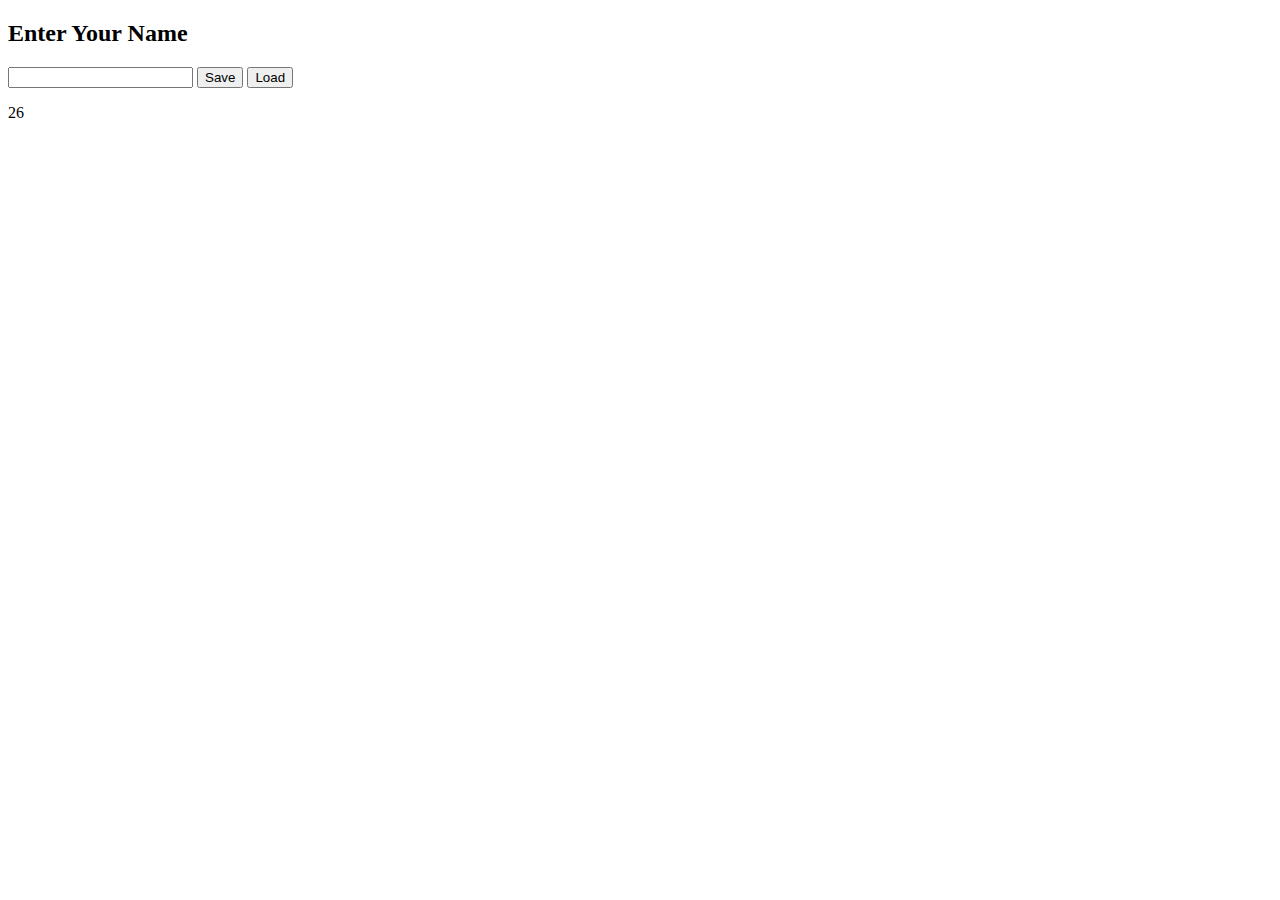
<file: localStorage.html>
<!DOCTYPE html>
<html lang="en">
  <head>
    <meta charset="UTF-8" />
    <meta name="viewport" content="width=device-width, initial-scale=1.0" />
    <title>Testing of LS</title>
  </head>
  <body>
    <h2>Enter Your Name</h2>
    <input type="text" id="nameInput" />
    <button onclick="saveName()">Save</button>
    <button onclick="loadName()">Load</button>
    <p id="output"></p>

    <script>
      function saveName() {
        const name = document.getElementById("nameInput").value;
        localStorage.setItem("userName", name);
        alert("Name Saved to Local Storage");
      }

      function loadName() {
        const storedName = localStorage.getItem("userName");
        document.getElementById("output").innerText = storedName
          ? "Hello, " + storedName
          : "No name found in local storage!";
      }

      // Second refernce for an Object- to test
      const user = {
        name: "Rohan",
        age: 26,
        role: "Developer",
      };

      localStorage.setItem("userData", JSON.stringify(user));

      // Retrieve the data from LS convert back to object

      const retrievedUser = JSON.parse(localStorage.getItem("userData"));
      document.write(retrievedUser.age);
    </script>
  </body>
</html>
</file>
